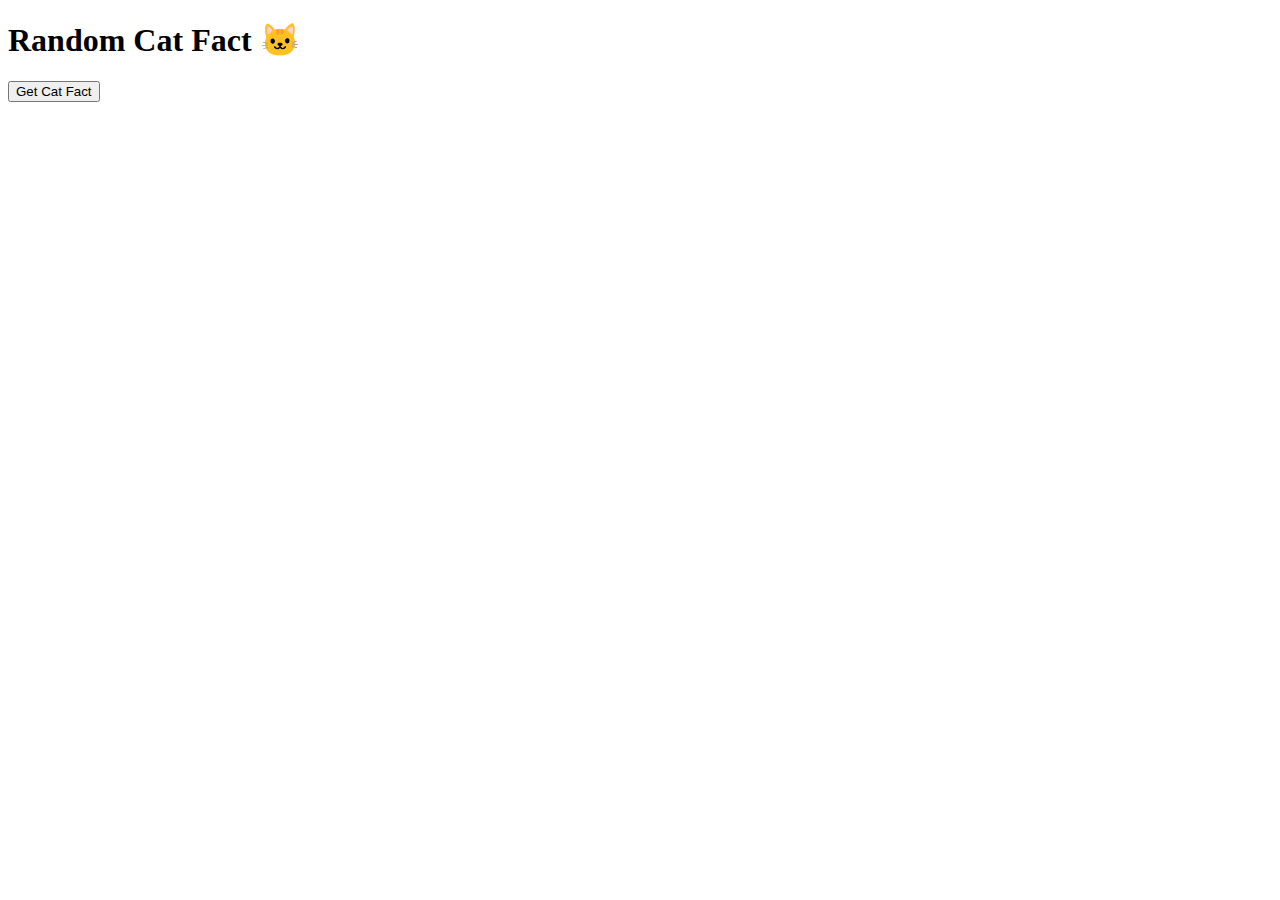
<file: que6/index.html>
<!DOCTYPE html>
<html>
<head>
    <title>Cat Fact Fetcher</title>
</head>
<body>
    <h1>Random Cat Fact 🐱</h1>
    <button onclick="getCatFact()">Get Cat Fact</button>
    <p id="fact"></p>

    <script>
        async function getCatFact() {
            const res = await fetch('http://localhost:3000/api/catfact');
            const data = await res.json();
            document.getElementById('fact').innerText = data.fact;
        }
    </script>
</body>
</html>
</file>
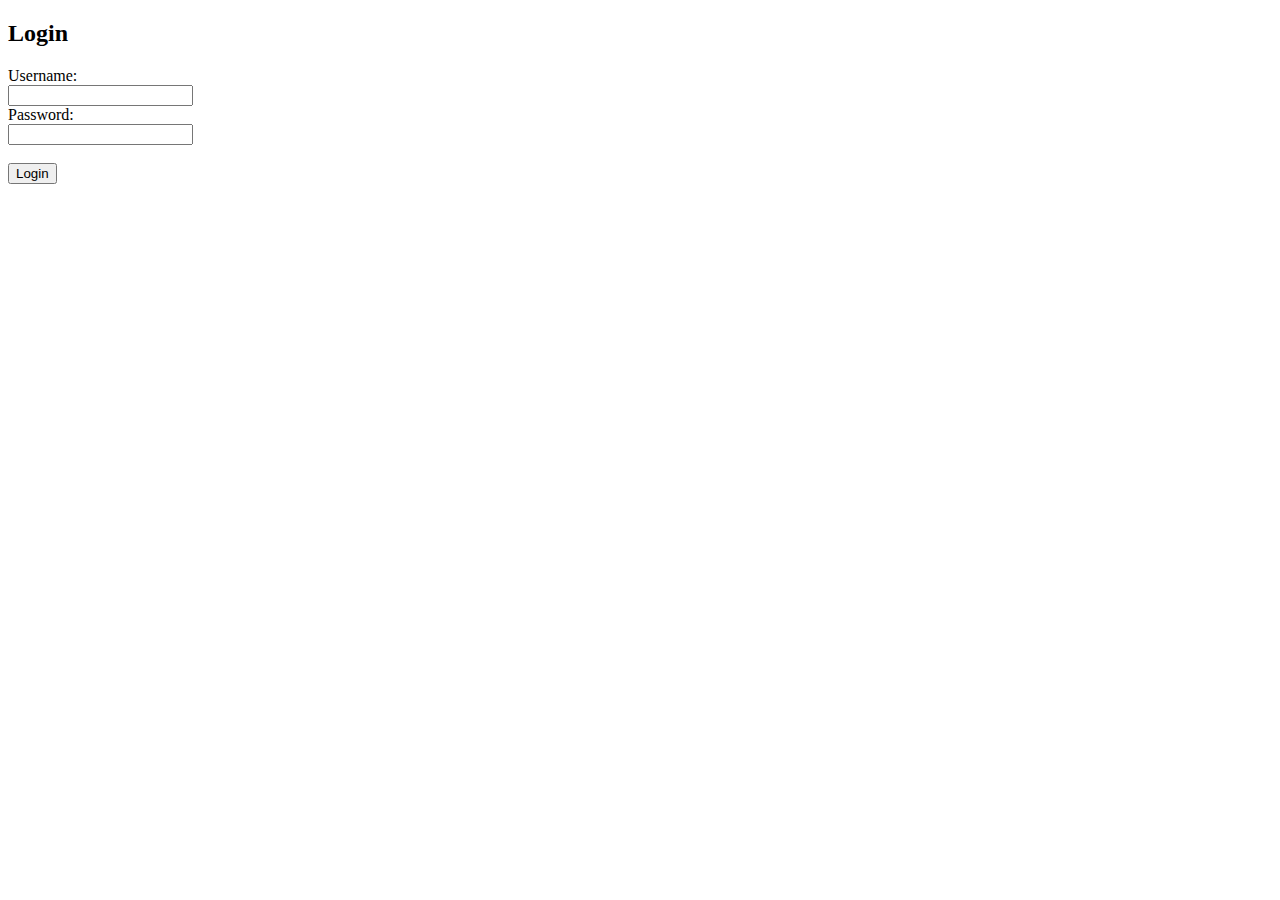
<file: que3/views/login.html>
<!DOCTYPE html>
<html>
  <head>
    <title>Login</title>
  </head>
  <body>
    <h2>Login</h2>
    <form method="POST" action="/login">
      <label>Username:</label><br />
      <input type="text" name="username" required /><br />
      <label>Password:</label><br />
      <input type="password" name="password" required /><br /><br />
      <button type="submit">Login</button>
    </form>
  </body>
</html>
</file>
